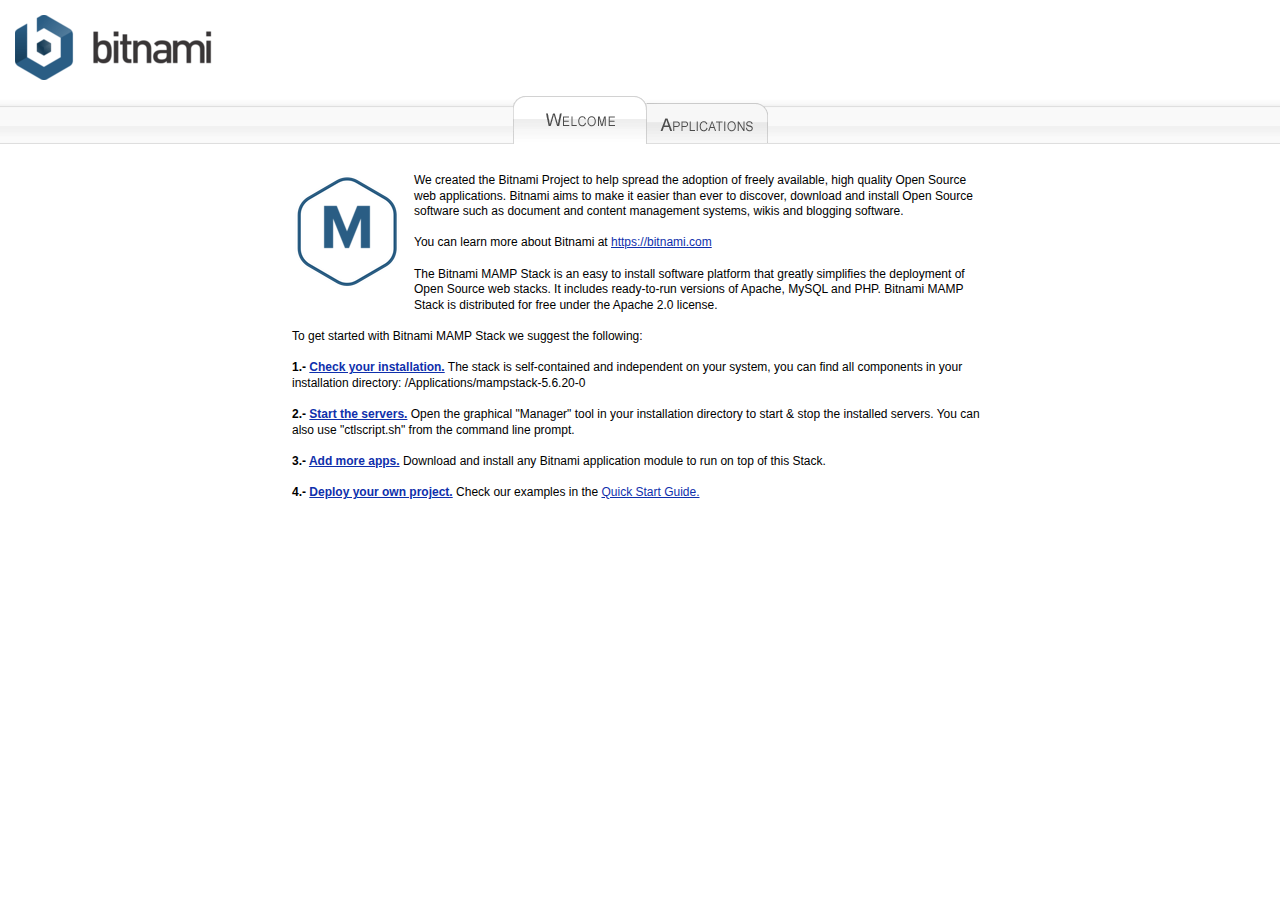
<file: index.html>
<!DOCTYPE html PUBLIC "-//W3C//DTD XHTML 1.0 Transitional//EN" "http://www.w3.org/TR/xhtml1/DTD/xhtml1-transitional.dtd">
<html xmlns="http://www.w3.org/1999/xhtml">
<head>
<meta http-equiv="Content-Type" content="text/html; charset=utf-8" />
<title>Bitnami: Open Source. Simplified</title>
<link href="bitnami.css" media="all" rel="Stylesheet" type="text/css" />
</head>
<body>
<div id="container">
  <div id="header"> 
    <div id="bitnami">
        <a href="/"><img alt="Bitnami" src="img/bitnami.png?1186088387" /></a>
    </div>
  </div>
    <div id="menu_launch_page">
      <table cellpadding="0" cellspacing="0">
        <tr>
          <td><img src="img/tab1_welcome.png" alt="" /></td>
          <td><a href="applications.html"><img src="img/tab2_welcome.png" alt="" /></a></td>
        </tr>
      </table>
    </div>
  <div id="lowerContainer">
    <div id="content">
        <div align="center">
<table class="tableParagraph">
<tr>
<td class="container">
<img align="left" src="img/mampstack.png" alt="Bitnami MAMP Stack">
<p>We created the Bitnami Project to help spread the adoption of freely
available, high quality Open Source web applications. Bitnami aims to make
it easier than ever to discover, download and install Open Source software such 
as document and content management systems, wikis and blogging software.<br/><br/>

You can learn more about Bitnami at <a href="https://bitnami.com">https://bitnami.com</a><br/><br/>

The Bitnami MAMP Stack is an easy to install
software platform that greatly simplifies the deployment of Open Source web
stacks. It includes ready-to-run versions of
Apache, MySQL and PHP. Bitnami MAMP Stack is
distributed for free under the Apache 2.0 license.<br/><br/> 
To get started with Bitnami MAMP Stack we suggest the following:<br/><br/>


<b>1.- <a target="_blank" href="https://wiki.bitnami.com/Infrastructure_Stacks/Bitnami_AMP_Stacks#What_is_the_default_installation_directory.3f">Check your installation.</a></b> The stack is self-contained and independent on your system, you can find all components in your installation directory: /Applications/mampstack-5.6.20-0<br/><br/>
<b>2.- <a target="_blank" href="https://wiki.bitnami.com/Infrastructure_Stacks/Bitnami_AMP_Stacks#How_do_I_start_and_stop_the_servers.3f">Start the servers.</a></b> Open the graphical "Manager" tool in your installation directory to start & stop the installed servers. You can also use "ctlscript.sh" from the command line prompt. <br/><br/>
<b>3.- <a target="_blank" href="https://wiki.bitnami.com/Infrastructure_Stacks/Bitnami_AMP_Stacks#How_can_I_add_applications_on_top_of_AMP.3f">Add more apps.</a></b> Download and install any Bitnami application module to run on top of this Stack.<br/><br/>
<b>4.- <a target="_blank" href="https://wiki.bitnami.com/Infrastructure_Stacks/Bitnami_AMP_Stacks#How_can_I_create_a_custom_PHP_application.3f">Deploy your own project.</a></b> Check our examples in the <a href="https://wiki.bitnami.com/Infrastructure_Stacks/Bitnami_AMP_Stacks">Quick Start Guide.</a><br/><br/>
</td>
</tr>
</table>
        </div>
        <br/><br/>
   </div>
  </div>
</div>
</body>
</html>
</file>
<file: bitnami.css>
html , body{ height:100.1%;text-align:center }

* {margin:0px; padding:0px}

img {border:0px}

a:link {color:#0f30ac !important;text-decoration: underline;}
a:hover {color:#006cff !important;text-decoration: underline;}
a:visited {color:#858585 !important;text-decoration: underline;}
a:active {color:#ff3232 !important;text-decoration: underline;}

h3 {font-size: 18px;margin-bottom:16px;color: #122355 !important;}

h4 {margin-bottom:20px;font-family: 'Lucida Grande', Tahoma, Arial, Helvetica, sans-serif;font-size: 16px;}

#header { height:96px;width:100%;/* background-image: url(img/header_bg.png);background-repeat: repeat-x; */ text-align:left }

#bitnami { padding-left:15px;padding-top:15px;width:281px;height:90px;z-index:2; }

#menu_launch_page {background-image: url(img/tabs_bg.png);background-repeat: repeat-x;width:100%;height:48px}
#menu_launch_page table {margin: 0 auto;}

#lowerContainer { position:relative;width:100%; /* background-image: url(img/sub_header_bg.png);background-repeat: repeat-x; */ padding-top:27px; }

#content {min-width:800px !important;padding-left:0px;font-family: Verdana, Arial, Helvetica, sans-serif;font-size: 12px;line-height:1.3em;text-align:center}

.module_table {margin-bottom:15px}
.module_content {text-align:left;width:509px;_width:507px;border-left:1px solid #d4d4d9;border-right:1px solid #d4d4d9;padding:0;margin:0;}
.module_content_right {width:100%}
.module_content table img {padding-left:22px}
.module_content table {width:100%}
.module_content h2 {font-size:18px;padding-bottom:16px;text-align:left;padding-left:14px;float:left;}
.module_folder {padding-left:12px;max-width:280px;float:right;display:block;padding-right:16px;font-size:10px;padding-bottom:4px;text-align:right;margin-right:0;clear:right}
.module_content p {clear:left;padding-left:14px;padding-right:18px;}
.module_access {clear:right;font-size:14px;margin-right:0px;padding-right:16px;padding-top:12px;margin-bottom:6px}
.module_access a {text-decoration: underline !important;}
.tableParagraph {width:700px; margin-left:auto; margin-right:auto;text-align:left}
.tableParagraph img {margin-right:12px;margin-bottom:12px}
</file>
